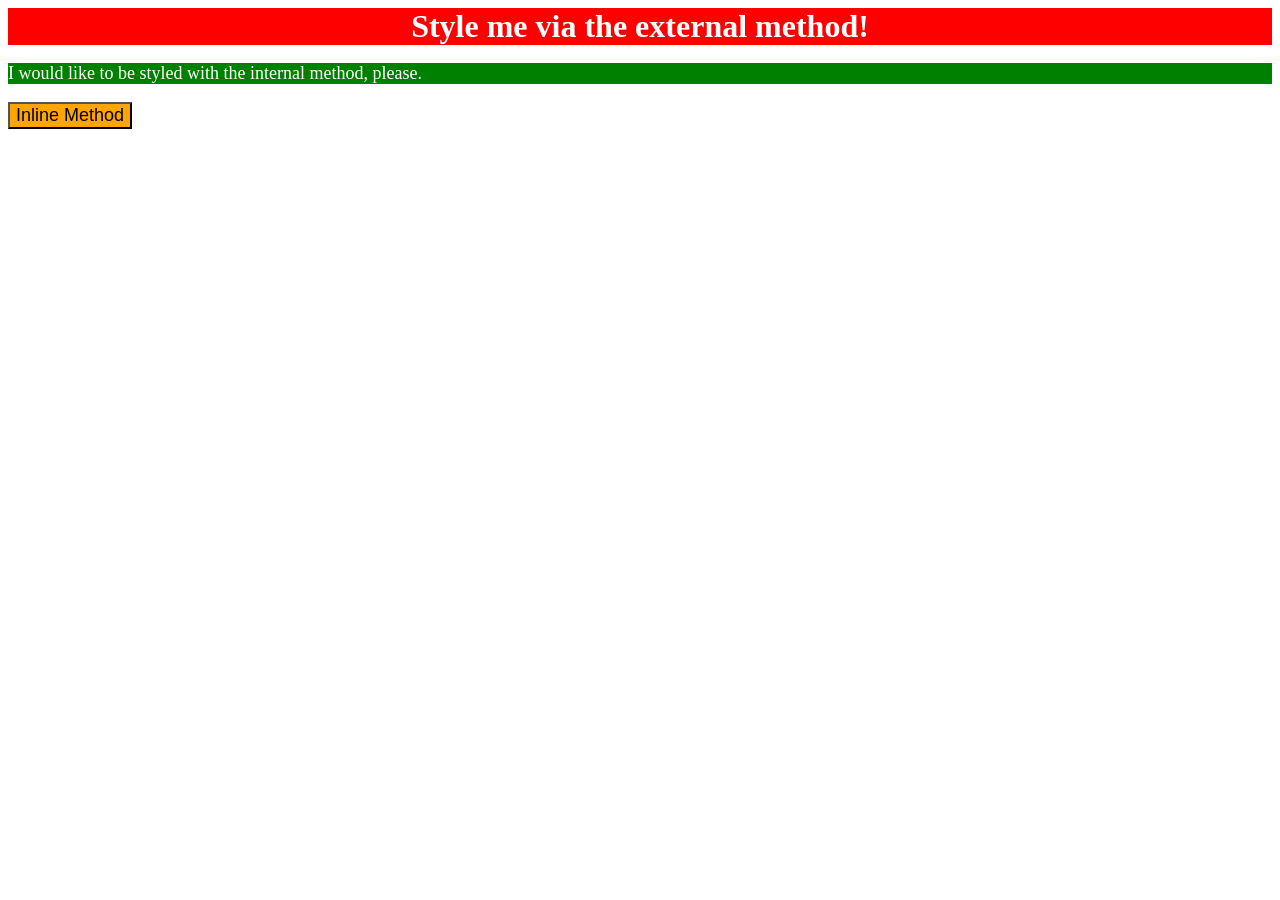
<file: foundations/intro-to-css/01-css-methods/index.html>
<!DOCTYPE html>
<html lang="en">
  <head>
    <meta charset="UTF-8">
    <meta http-equiv="X-UA-Compatible" content="IE=edge">
    <meta name="viewport" content="width=device-width, initial-scale=1.0">
    <link rel="stylesheet" href="styles.css">
    
    <style>
      p {
        color: white;
        background-color: green;
        font-size: 18px;
        }
    </style>
    <title>Methods for Adding CSS</title>
  </head>
  <body>
    <div>Style me via the external method!</div>
    <p>I would like to be styled with the internal method, please.</p>
    <button style="font-size: 18px; background-color: orange;">Inline Method</button>
  </body>
</html>
</file>
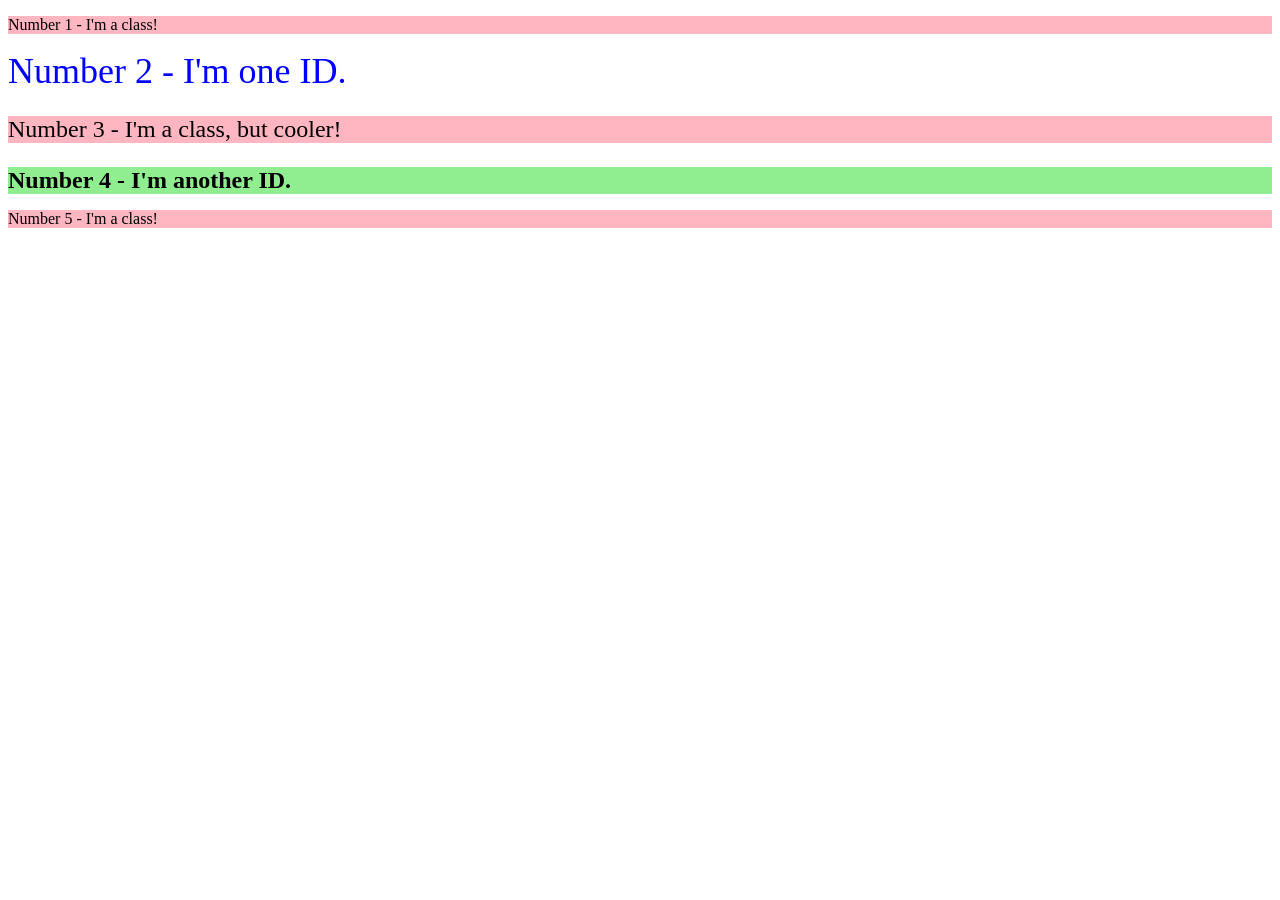
<file: foundations/intro-to-css/02-class-id-selectors/index.html>
<!DOCTYPE html>
<html lang="en">
  <head>
    <meta charset="UTF-8">
    <meta http-equiv="X-UA-Compatible" content="IE=edge">
    <meta name="viewport" content="width=device-width, initial-scale=1.0">
    <title>Class and ID Selectors</title>
    <link rel="stylesheet" href="style.css">
  </head>
  <body>
    <p class="odds">Number 1 - I'm a class!</p>
    <div id="big-blue">Number 2 - I'm one ID.</div>
    <p class="odds big-font">Number 3 - I'm a class, but cooler!</p>
    <div id="green-bg" class="big-font">Number 4 - I'm another ID.</div>
    <p class="odds">Number 5 - I'm a class!</p>
  </body>
</html>
</file>
<file: foundations/intro-to-css/01-css-methods/styles.css>
div {
    text-align: center;
    font-size: 32px;
    font-weight: bold;
    color: white;
    background-color: red;
}
</file>
<file: foundations/intro-to-css/02-class-id-selectors/style.css>
/* Add CSS Styling */
.odds {
    background-color: #ffb6c1;
    font-family: "Verdana, DejaVu Sans, Helvetica, Inter, sans-serif";
}

.big-font {
    font-size: 24px;
}

#big-blue {
    color: #0000ff;
    font-size: 36px;
}

#green-bg {
    background-color: #90ee90;
    font-weight: bold;
}
</file>
